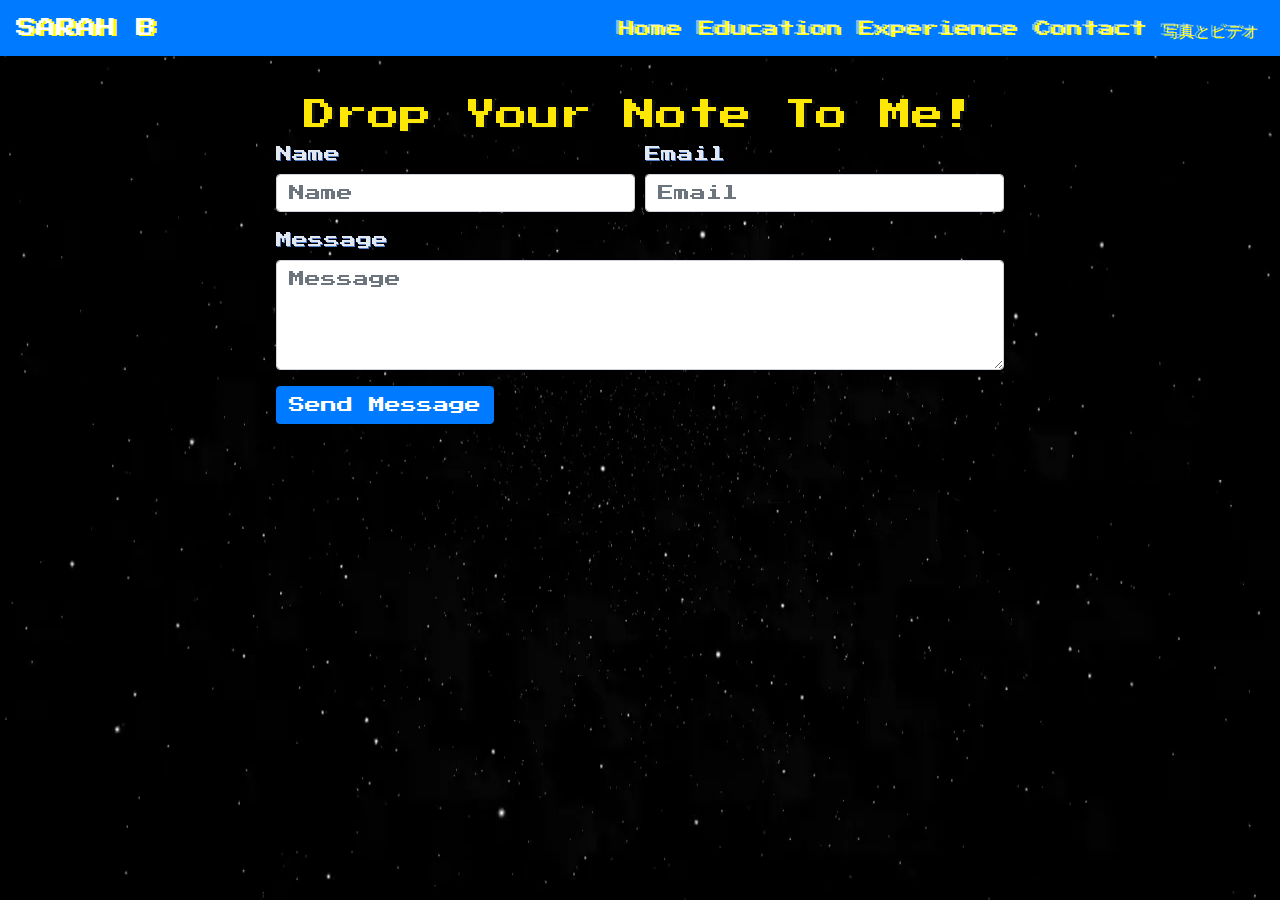
<file: ContactMe.html>
<!DOCTYPE html>
<html lang="en">
<head>
    <meta charset="UTF-8">
    <meta name="viewport" content="width=device-width, initial-scale=1.0">
    <title>Sarah Website</title>
         <link rel="icon" type="image/x-icon" href="sarah logo 2.png">

    <link rel="stylesheet" href="https://maxcdn.bootstrapcdn.com/bootstrap/4.5.2/css/bootstrap.min.css">
    <link rel="stylesheet" href="https://fonts.googleapis.com/css2?family=Press+Start+2P&display=swap">
    <link rel="stylesheet" href="style2.css">
    <script src="script.js"></script>
</head>

<body>
    <div class="fullscreen-video-wrap">
      <video autoplay muted loop class="video-background">
        <source src="spacevid.mp4" type="video/mp4">
    </video>
    </div>
<!-- Navbar -->
<nav class="navbar navbar-expand-lg navbar-dark bg-primary">
    <a class="navbar-brand" href="index.html">SARAH B</a>
    <button class="navbar-toggler" type="button" data-toggle="collapse" data-target="#navbarNav" aria-controls="navbarNav" aria-expanded="false" aria-label="Toggle navigation">
      <span class="navbar-toggler-icon"></span>
    </button>
    <div class="collapse navbar-collapse" id="navbarNav">
      <ul class="navbar-nav ml-auto">
        <li class="nav-item">
          <a class="nav-link" href="index.html">Home</a>
        </li>
        <li class="nav-item">
          <a class="nav-link" href="Education.html">Education</a>
        </li>
        <li class="nav-item">
          <a class="nav-link" href="Experience.html">Experience</a>
        </li>
        <li class="nav-item">
          <a class="nav-link" href="ContactMe.html">Contact</a>
        </li>
        <li class="nav-item">
          <a class="nav-link" href="Photos.html">写真とビデオ</a>
        </li>
      </ul>
    </div>
  </nav>
  </section>
   <div class="container">
        <h2 class="text-center">Drop Your Note To Me!</h2>
        <form>
            <div class="form-row">
                <div class="form-group col-md-6">
                    <label for="inputName">Name</label>
                    <input type="text" class="form-control" id="inputName" placeholder="Name">
                </div>
                <div class="form-group col-md-6">
                    <label for="inputEmail">Email</label>
                    <input type="email" class="form-control" id="inputEmail" placeholder="Email">
                </div>
            </div>
            <div class="form-group">
                <label for="inputMessage">Message</label>
                <textarea class="form-control" id="inputMessage" rows="4" placeholder="Message"></textarea>
            </div>
            <button type="submit" class="btn btn-primary">Send Message</button>
        </form>
    </div>

  </body>
</html>
</file>
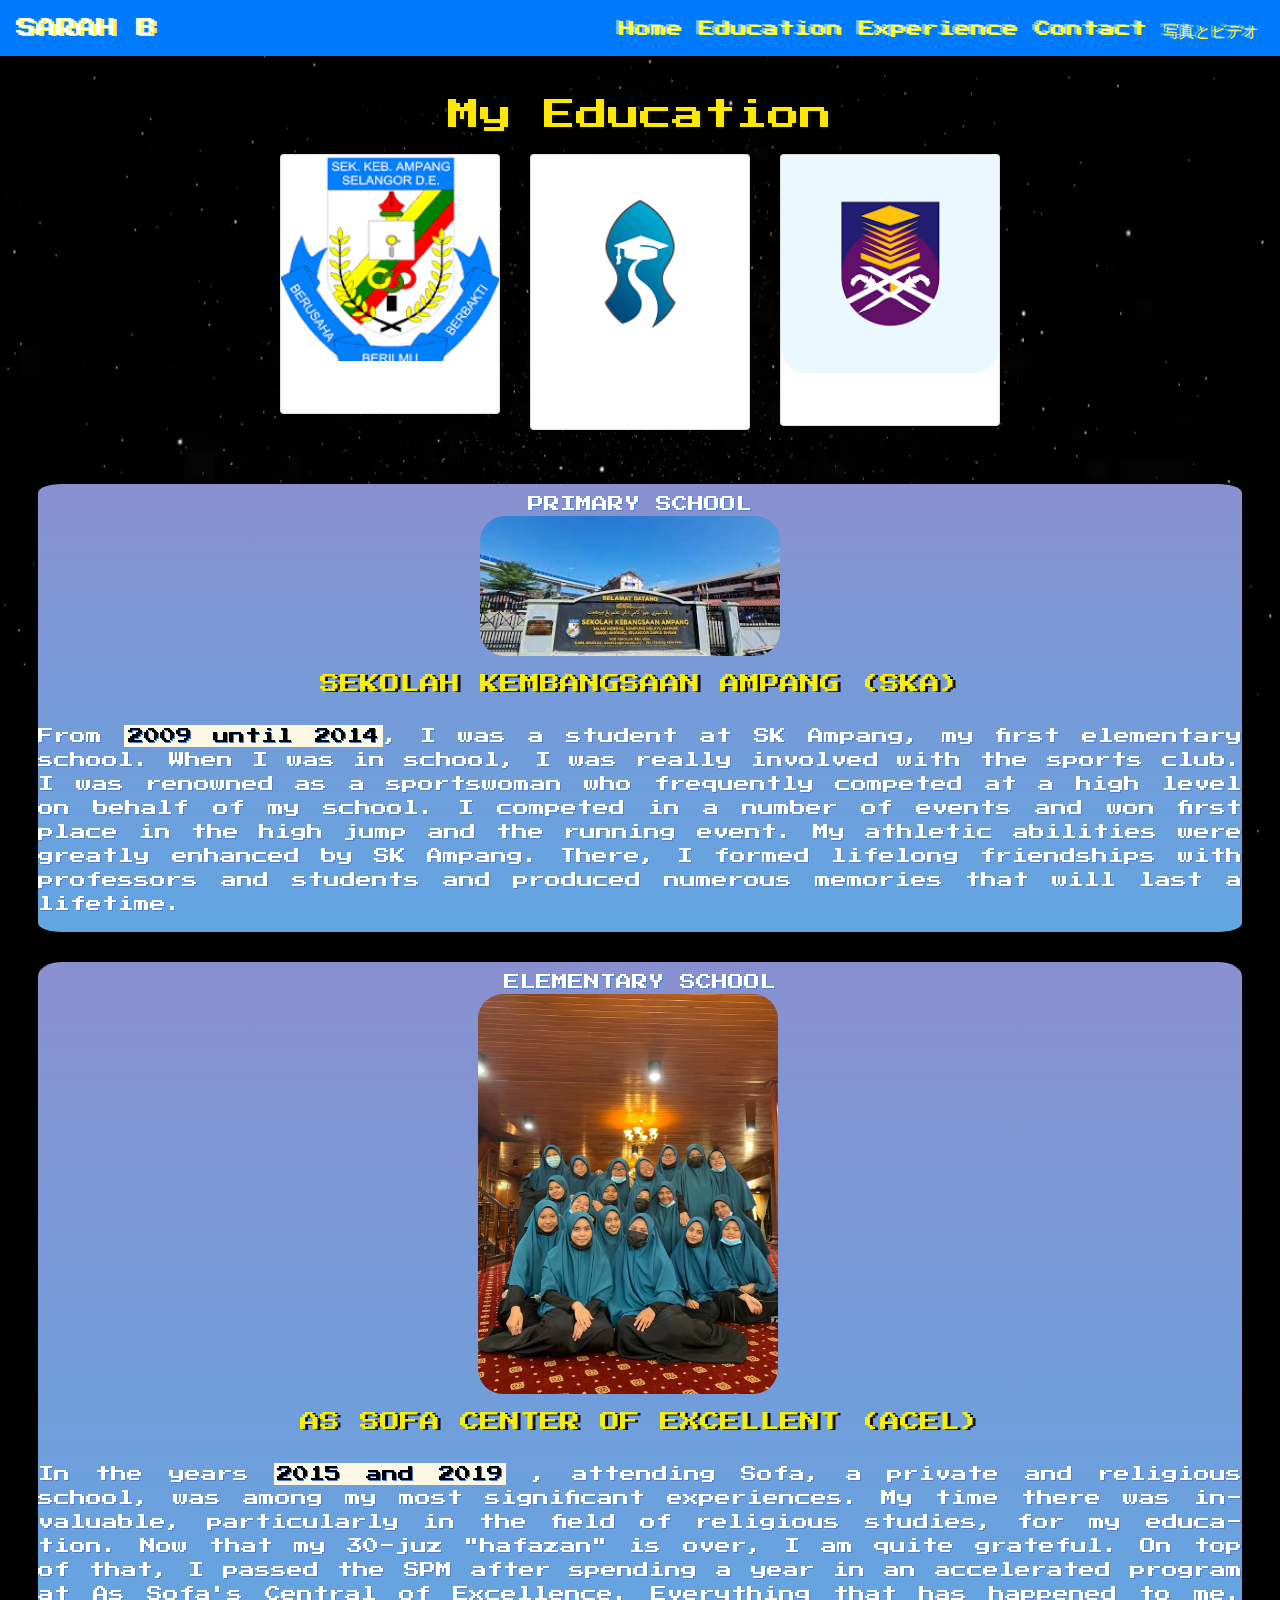
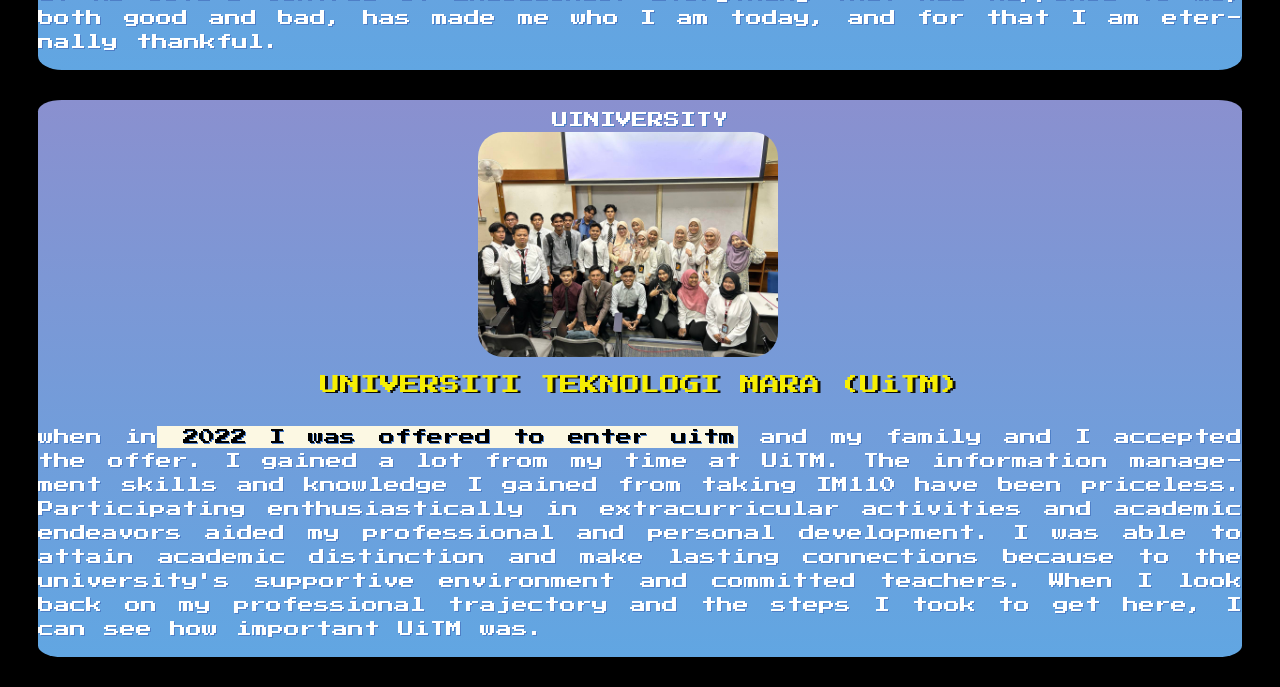
<file: Education.html>
<!DOCTYPE html>
<html lang="en">
<head>
    <meta charset="UTF-8">
    <meta name="viewport" content="width=device-width, initial-scale=1.0">
    <title>Sarah Website</title>
         <link rel="icon" type="image/x-icon" href="sarah logo 2.png">

    <link rel="stylesheet" href="https://maxcdn.bootstrapcdn.com/bootstrap/4.5.2/css/bootstrap.min.css">
    <link rel="stylesheet" href="https://fonts.googleapis.com/css2?family=Press+Start+2P&display=swap">
    <link rel="stylesheet" href="style2.css">
    <script src="script.js"></script>
</head>
<body>
<div class="fullscreen-video-wrap">
  <video autoplay muted loop class="video-background">
    <source src="spacevid.mp4" type="video/mp4">
</video>
</div>
<!-- Navbar -->
<nav class="navbar navbar-expand-lg navbar-dark bg-primary">
    <a class="navbar-brand" href="index.html">SARAH B</a>
    <button class="navbar-toggler" type="button" data-toggle="collapse" data-target="#navbarNav" aria-controls="navbarNav" aria-expanded="false" aria-label="Toggle navigation">
      <span class="navbar-toggler-icon"></span>
    </button>
    <div class="collapse navbar-collapse" id="navbarNav">
      <ul class="navbar-nav ml-auto">
        <li class="nav-item">
            <a class="nav-link" href="index.html">Home</a>
          </li>
        <li class="nav-item">
          <a class="nav-link" href="Education.html">Education</a>
        </li>
        <li class="nav-item">
          <a class="nav-link" href="Experience.html">Experience</a>
        </li>
        <li class="nav-item">
          <a class="nav-link" href="ContactMe.html">Contact</a>
        </li>
        <li class="nav-item">
          <a class="nav-link" href="Photos.html">写真とビデオ</a>
        </li>
      </ul>
    </div>
  </nav>
 

  <div class="container">
        <h2 class="text-center">My Education</h2>
        <div class="row">
           <div class="col-md-4">
                <div class="card mb-4">
                    <img src="SK AMPANG.png" class="card-img-top" alt="Primary School">
                    <div class="card-body">
                         <h5 class="card-title"></h5>
                        <p class="card-text">  </p>
                    </div>
                </div>
            </div>

          

            <div class="col-md-4">
                <div class="card mb-4">
                    <img src="as sofa.png" class="card-img-top" alt="Elementary School">
                    <div class="card-body">
                        <h5 class="card-title"></h5>
                        <p class="card-text"></p>
                        <div class="ulmaahad">
                    </div>
                    </div>
                </div>
            </div>
            <div class="col-md-4">
                <div class="card mb-4">
                    <img src="uitm1.png" class="card-img-top" alt="Project 3">
                    <div class="card-body">
                        <h5 class="card-title"></h5>
                        <p class="card-text"></p>
                    </div>
                </div>
            </div>
        </div>
    </div>

    <style>
      
      p {
          text-align: justify;
          /* Optional: Adjusting hyphenation and word spacing */
          hyphens: auto;
          word-spacing: 2px;
      }
  </style>
    <section>
      <div style="display: flex; flex-direction: column; align-items: center; background : linear-gradient(0deg, #61a6e2, #8a90cf); margin: 30px 30px; color: white; text-align: center; margin-right: 3%; margin-left: 3%; margin-inline-start: 3%; border-radius: 2%;">
        <h2></h2>PRIMARY SCHOOL</h2>  
    <img src="sk ampang look.jpeg" alt="Education Image" style="width:50%; max-width:300px; margin-right:20px;">
    <p> <h5 class="card-title"> SEKOLAH KEMBANGSAAN AMPANG (SKA)</h5></p>
    <p>From <mark>2009 until 2014</mark>, I was a student at SK Ampang, my first elementary school. When I was in school, I was really involved with the sports club. 
      I was renowned as a sportswoman who frequently competed at a high level on behalf of my school. I competed in a number of events and won first place in the high jump and the running event. My athletic abilities were greatly enhanced by SK Ampang.
       There, I formed lifelong friendships with professors and students and produced numerous memories that will last a lifetime.
      </p>
 </div>
    </section>

    <section>
      <div style="display: flex; flex-direction: column; align-items: center; background : linear-gradient(0deg, #61a6e2, #8a90cf);; margin: 30px 30px; color: white; text-align: center; margin-right: 3%; margin-left: 3%; margin-inline-start: 3%; border-radius: 2%;">
        <h2></h2>ELEMENTARY SCHOOL</h2>  

        <img src="acel.jpg" alt="Education Image" style="width:50%; max-width:300px; margin-right:24px;">
        <p> <h5 class="card-title"> AS SOFA CENTER OF EXCELLENT (ACEL)</h5></p>

        <p>In the years <mark>2015 and 2019</mark> , attending Sofa, a private and religious school, was among my most significant experiences. My time there was invaluable, particularly in the field of religious studies, for my education. Now that my 30-juz "hafazan" is over, I am quite grateful. On top of that, I passed the SPM after spending a year in an accelerated program at As Sofa's Central of Excellence. Everything that has happened to me, both good and bad, has made me who I am today, and for that I am eternally thankful.
          </p>
     </div>
        </section>

    <section>
      <div style="display: flex; flex-direction: column; align-items: center; background : linear-gradient(0deg, #61a6e2, #8a90cf);; margin: 30px 30px; color: white; text-align: center; margin-right: 3%; margin-left: 3%; margin-inline-start: 3%; border-radius: 2%;">
        <h2></h2>UINIVERSITY</h2>  
        <img src="class uitm.jpg" alt="Education Image" style="width:50%; max-width:300px; margin-right:24px;">
        <p> <h5 class="card-title"> UNIVERSITI TEKNOLOGI MARA (UiTM)</h5></p>
       <p>when in<mark> 2022 I was offered to enter uitm</mark> and my family and I accepted the offer. I gained a lot from my time at UiTM. The information management skills and knowledge I gained from taking IM110 have been priceless. Participating enthusiastically in extracurricular activities and academic endeavors aided my professional and personal development. I was able to attain academic distinction and make lasting connections because to the university's supportive environment and committed teachers. When I look back on my professional trajectory and the steps I took to get here, I can see how important UiTM was.          </p>
     </div>
</body>
</html>
</file>
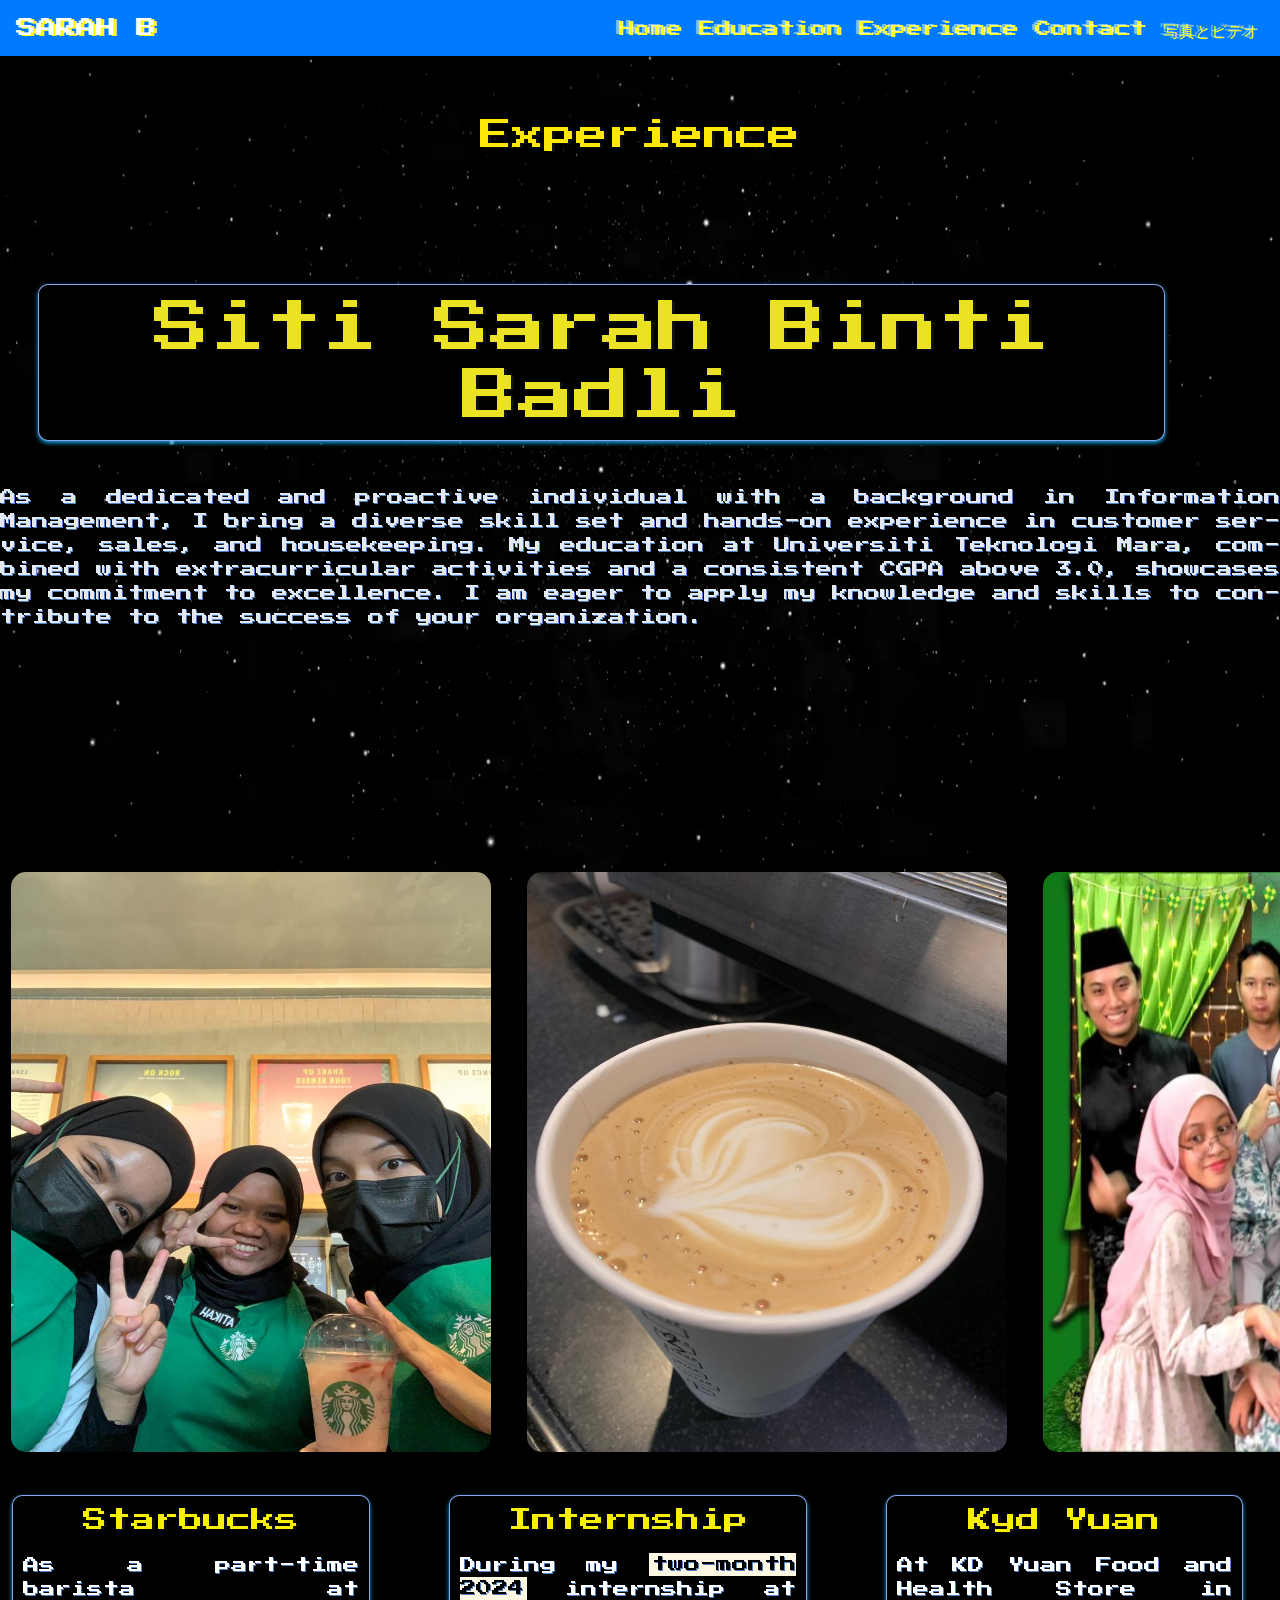
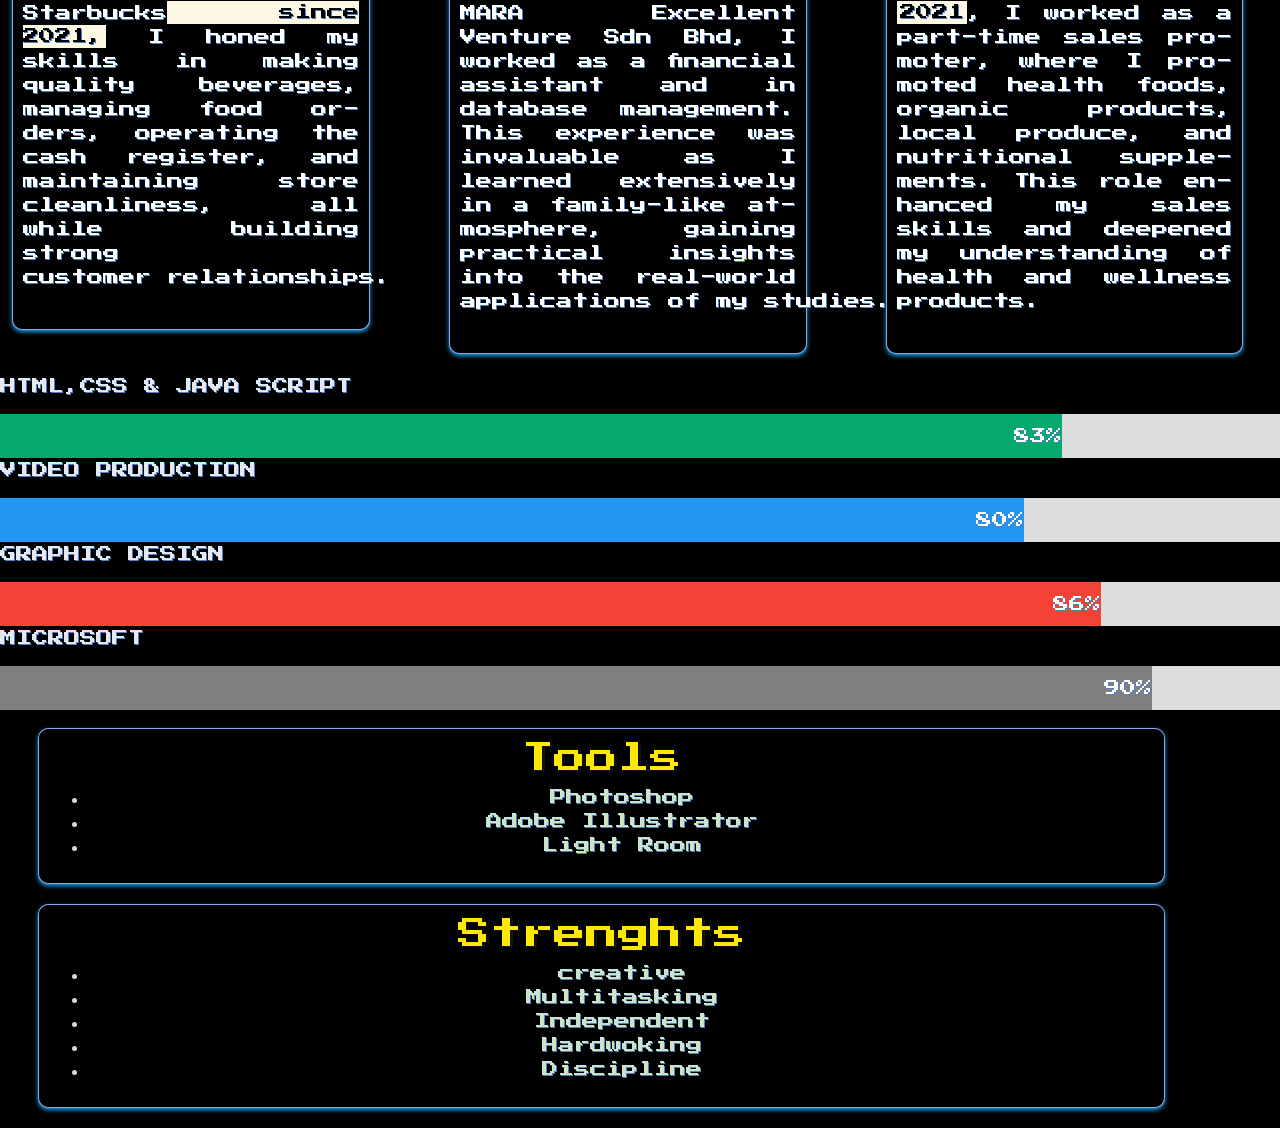
<file: Experience.html>
<!DOCTYPE html>
<html lang="en">
<head>
    <meta charset="UTF-8">
    <meta name="viewport" content="width=device-width, initial-scale=1.0">
    <title>Sarah Website</title>
         <link rel="icon" type="image/x-icon" href="sarah logo 2.png">

    <link rel="stylesheet" href="https://maxcdn.bootstrapcdn.com/bootstrap/4.5.2/css/bootstrap.min.css">
    <link rel="stylesheet" href="https://fonts.googleapis.com/css2?family=Press+Start+2P&display=swap">
    <link rel="stylesheet" href="style2.css">
    <script src="script.js"></script>
</head>

<body>
    <!-- Navbar -->
<nav class="navbar navbar-expand-lg navbar-dark bg-primary">
    <a class="navbar-brand" href="index.html">SARAH B</a>
    <button class="navbar-toggler" type="button" data-toggle="collapse" data-target="#navbarNav" aria-controls="navbarNav" aria-expanded="false" aria-label="Toggle navigation">
      <span class="navbar-toggler-icon"></span>
    </button>
    <div class="collapse navbar-collapse" id="navbarNav">
      <ul class="navbar-nav ml-auto">
        <li class="nav-item">
            <a class="nav-link" href="index.html">Home</a>
          </li>
        <li class="nav-item">
          <a class="nav-link" href="Education.html">Education</a>
        </li>
        <li class="nav-item">
          <a class="nav-link" href="Experience.html">Experience</a>
        </li>
        <li class="nav-item">
          <a class="nav-link" href="ContactMe.html">Contact</a>
        </li>
        <li class="nav-item">
          <a class="nav-link" href="Photos.html">写真とビデオ</a>
        </li>
      </ul>
    </div>
  </nav>

                <!-- Hero Caption -->
                <div class="hero-cap-pt-100">
                    <h2> Experience</h2>
                </div>
            </div>


    <div class="fullscreen-video-wrap">
  <video autoplay muted loop class="video-background">
    <source src="spacevid.mp4" type="video/mp4">
</video>
</div>
<section>
  <p></p>

<div class="container1">
  <br>
  <br>
  <br>
  <br>

  <h1 class="display-4">Siti Sarah Binti Badli</h1>
  
  <br>
        <p>
          As a dedicated and proactive individual with a background in Information Management, I bring a diverse skill set and hands-on experience in customer service, sales, and housekeeping. 
          My education at Universiti Teknologi Mara, combined with extracurricular activities and a consistent CGPA above 3.0, showcases my commitment to excellence. I am eager to apply my knowledge and skills to contribute to the success of your organization.
        </p>
        
    </div>
  </section>
  <style>
      
    p {
        text-align: justify;
        /* Optional: Adjusting hyphenation and word spacing */
        hyphens: auto;
        word-spacing: 1%;
    }
</style>
<br>
<br>
<br>
<br>
<br>
<br>
<br>
<br>
<br>
<div class="scroll-container">
  <img src="starbucks 1.jpg"  width="500" height="600">
  <img src="starbucks 2.jpg" width="500" height="600">
  <img src="mex1.jpg" width="800" height="600">
  <img src="mex2.jpg"  width="800" height="600">
  <img src="mex4.jpg"  width="800" height="600">
  <img src="mex3.jpg" width="500" height="600">
  <img src="mex5.jpg"width="800" height="600">
  <img src="mex6.jpg"width="500" height="600">
  <img src="starbucks 5.jpg"width="500" height="600">
  <img src="starbucks6.jpg" width="500" height="600">
  <img src="starbucks7.jpg" width="500" height="600">
  <img src="starbucks 3.jpg" width="500" height="600">
  <img src="starbucks 4.jpg" width="500" height="600">
</div>
           
    <div class="section-top-border">
      <h3 class="mb-30"></h3>
      <div class="row">
        <div class="col-md-4">
          <div class="single-defination">
            <h4 class="mb-20">Starbucks</h4>
            <p  class="spacer">As a part-time barista at Starbucks<mark> since 2021,</mark> I honed my skills in making quality beverages, managing food orders,
               operating the cash register, and maintaining store cleanliness, all while building strong customer relationships.</p>
          </div>
        </div>
  
     
        <div class="col-md-4">
          <div class="single-defination">
            <h4 class="mb-20">Internship</h4>
            <p  class="spacer">During my <mark>two-month 2024</mark> internship at MARA Excellent Venture Sdn Bhd, I worked as a financial assistant and in database management. This experience was invaluable as
               I learned extensively in a family-like atmosphere, gaining practical insights into the real-world applications of my studies.</p>
          </div>
        </div>
      

        <div class="col-md-4">
          <div class="single-defination">
            <h4 class="mb-20">Kyd Yuan</h4>
            <p  class="spacer">At KD Yuan Food and Health Store in <mark>2021</mark>, I worked as a part-time sales promoter, where I promoted health foods, organic products, local produce, 
              and nutritional supplements. This role enhanced my sales skills and deepened my understanding of health and wellness products.</p>
          </div>
        </div>
      </div>
    </div>
  
    <p>HTML,CSS & JAVA SCRIPT</p>
    <div class="container2">
      <div class="skills html">83%</div>
    </div>
    
    <p>VIDEO PRODUCTION</p>
    <div class="container2">
      <div class="skills css">80%</div>
    </div>
    
    <p>GRAPHIC DESIGN</p>
    <div class="container2">
      <div class="skills js">86%</div>
    </div>
    
    <p>MICROSOFT</p>
    <div class="container2">
      <div class="skills php">90%</div>
    </div>
        <div class="tools-knowledge-wrapper">
          <div class="tools-wrapper">
            <h2 class="title">Tools</h2>
            <ul class="tools">
              <li>
                <i class="fa fa-check" aria-hidden="true"></i>
                Photoshop
              </li>
              <li>
                <i class="fa fa-check" aria-hidden="true"></i>
                Adobe Illustrator
              </li>
              <li>
                <i class="fa fa-check" aria-hidden="true"></i>
                Light Room
              </li>
            </ul>
          </div>
          <div class="knowledge-wrapper">
            <h2 class="title">Strenghts</h2>
            <ul class="knowledge">
              <li>
                <i class="fa fa-check" aria-hidden="true"></i>
               creative
              </li>
              <li>
                <i class="fa fa-check" aria-hidden="true"></i>
                Multitasking
              </li>
              <li>
                <i class="fa fa-check" aria-hidden="true"></i>
                Independent
              </li>
              <li>
                <i class="fa fa-check" aria-hidden="true"></i>
                Hardwoking
              </li>
              <li>
                <i class="fa fa-check" aria-hidden="true"></i>
                Discipline
              </li>
            </ul>
          </div>
        </div>
</body>
</html>
</file>
<file: style2.css>
/* Importing Google Font */
@import url('https://fonts.googleapis.com/css2?family=Press+Start+2P&display=swap');

/* General styles */
body, h1, h2, h3, h4, h5, h6,.card-title, .card-text {
    font-family: 'Press Start 2P', cursive;
    color: #f7ef04;
    text-shadow: 3px 1px 0 #10100f;
   background-color: tra;
    
}
/*types effects*/
.blinking-cursor {
    user-select: none;
    animation: blink 1s steps(2, start) infinite;
  }

  @keyframes blink {
    to {
      visibility: hidden;
    }
  }
/*about box*/
.box{
    background: linear-gradient(3deg, rgb(76, 32, 98), #61a6e2, #4e3a79);
}
.lead{
    background-color: #080808;
    margin: 3%;
  margin-right: 20%;
 margin-left: 20%;
}
.navbar{ 
    color: #cabe1d;
    text-shadow: 3px 1px 0 #ffff00;
    background-color: #8a90cf;

}


li {
    background-color: transparent;
    color: #cbe3c8;
}


a {
    color: #000100;
    text-decoration: none;
}




/* Navbar styles */
.navbarNav{
    background-color: #000000;
    border-bottom: 2px solid #061c06;
}

.nav-link {
    color: #f06ce1;
}

.nav-link:hover {
    color: #ff00ff;
}

/* Home Section styles */

#home {
    
    background-image: url("background\ 6.jpg");
    color: #fbfdff;
    text-shadow: white;
    display: flex;
    justify-content: center;
    align-items: center;
    text-align: center;


}


#home h1 {
    font-size: 3rem;
    text-shadow: 2px 2px 0 #f9f8f8;
    .pop-out-text {
        font-size: 2em;
        animation: popOut 1s ease-in-out forwards;
        
    }
}

#home p {
    font-size: 1.5rem;
}

#home .btn {
    border: 2px solid #00ff00;
    color: #e8eee8;
    transition: 0.3s;
}

#home .btn:hover {
    background-color: #00ff00;
    color: #000000;
}





/* Education Section styles */


#education .card{
    background-color: #f3dada;
    border: 2px solid #223522;
  
}

body{
    color: #fbfbfc;
    text-shadow: 1px 1px 0 #4e7fc7;
    background-color: #000000;
}

.education-section {
    position: relative;
    width: 100%;
    height: 100vh; /* Adjust height as needed */
    overflow: hidden;
    display: flex;
    justify-content: center;
    align-items: center;
    background-color: #000;
    color: #561919;
    text-align: center;
}

.video-background {
    position: absolute;
    top: 0;
    left: 0;
    width: 100%;
    height: 100%;
   object-fit: fill;
    z-index: -1;
    

}

.content {
    z-index: 1;
    padding: 20px;
}


/*experience Section */
.hero-cap-pt-100{
    text-align: center;
    margin-top: 60px;
}




/* Section Top Border */
.single-defination, .tools-wrapper,.knowledge-wrapper,.display-4{
    margin-top: 18px;
    background-color: black; /* Light grey background color */
    padding: 10px;            /* Padding inside the box */
    border: 1px solid #96acf9f2;   /* Light grey border */
    border-radius: 10px;       /* Rounded corners */
    box-shadow: 0 2px 4px rgba(20, 177, 250, 0.934); /* Optional: subtle shadow */
    margin-bottom: 20px;      /* Space below the box */
    color: #ece224;
    margin-right: 9%;
    margin-left: 3%;
    text-align: center;
   
}

div.scroll-container {
    background-color:transparent;
    overflow: auto;
    white-space: nowrap;
    padding: 1px;
  }
  
  div.scroll-container img {
    padding: 10px;
  }

/* Single Definition */
.single-defination {
    margin-top: 12px;
}

/* Column Styling for Responsive Layout */
.col-md-4 {
    margin-top: 12px;
}

/* Responsive Design: Adjust column margin for different screen sizes */
@media (min-width: 768px) {
    .col-md-4 {
        margin-bottom: 1; /* Remove bottom margin for larger screens */
    }
}

.spacer {
    margin-bottom: 30px; /* Adds space below the element */
    padding-top: 10px;   /* Adds space inside the element */
}

/* Make sure that padding behaves as expected */
* {box-sizing:border-box}

/* Container for skill bars */
.container2 {
  width: 100%; /* Full width */
  background-color: #ddd; /* Grey background */
}

.skills {
  text-align: right; /* Right-align text */
  padding-top: 10px; /* Add top padding */
  padding-bottom: 10px; /* Add bottom padding */
  color: white; /* White text color */
  
}

.html {width: 83%; background-color: #04AA6D;} /* Green */
.css {width: 80%; background-color: #2196F3;} /* Blue */
.js {width: 86%; background-color: #f44336;} /* Red */
.php {width: 90%; background-color: #808080;} /* Dark Grey */




body {
	background: #eee;
	font-family: 'Press Start 2P', cursive;
	margin: 50px auto;
	padding: 0;
    background: linear-gradient(3deg, #000000, #000000);
    color: #e4e8f0;
    margin: 0;
    padding: 0;
}
.spacer{
    color: white;
    
}


/* Wrapper element Photos */
.header-1{
    text-align: center;
    
}

#wrapper {
    width: 800px;
    margin: 10px auto 0 auto; /* Adjust top margin to move up */
    perspective: 2500px;
    -webkit-perspective: 2500px;
    perspective-origin: 50% 150px;
    -webkit-perspective-origin: 50% 150px;
    transition: perspective 1s;
    -o-transition: perspective 1s;
    -moz-transition: perspective 1s;
    -webkit-transition: perspective 1s;
}

/* Image hover effect */
#image:hover {
    animation-play-state: paused;
    -o-animation-play-state: paused;
    -moz-animation-play-state: paused;
    -webkit-animation-play-state: paused;
}

/* Keyframes for spin animation */
@-webkit-keyframes spin {
    from {
        transform: rotateY(0);
        -o-transform: rotateY(0);
        -ms-transform: rotateY(0);
        -moz-transform: rotateY(0);
        -webkit-transform: rotateY(0);
    }
    to {
        transform: rotateY(-360deg);
        -o-transform: rotateY(-360deg);
        -ms-transform: rotateY(-360deg);
        -moz-transform: rotateY(-360deg);
        -webkit-transform: rotateY(-360deg);
    }
}

/* Image element */
#image {
    margin: 0 auto; /* Center horizontally */
    height: 300px;
    width: 400px;
    transform-style: preserve-3d;
    -webkit-transform-style: preserve-3d;
    animation: spin 24s infinite linear;
    -moz-animation: spin 24s infinite linear;
    -o-animation: spin 24s infinite linear;
    -webkit-animation: spin 24s infinite linear;
}

/* Inner image style */
.image {
    position: absolute;
    height: 100px;
    width: 200px;
    border-radius: 25px;
    background-color: rgba(0, 0, 0, 0.6);
    text-align: center;
    font-size: 20em;
    color: #fff;
}


#image > .i1 {
  transform: translateZ(485px);
  -moz-transform: translateZ(485px);
  -o-transform: translateZ(485px);
  -ms-transform: translateZ(485px);
  -webkit-transform: translateZ(485px);
}
#image > .i2 {
  transform: rotateY(45deg) translateZ(485px);
  -moz-transform: rotateY(45deg) translateZ(485px);
  -o-transform: rotateY(45deg) translateZ(485px);
  -ms-transform: rotateY(45deg) translateZ(485px);
  -webkit-transform: rotateY(45deg) translateZ(485px);
}
#image > .i3 {
  transform: rotateY(90deg) translateZ(485px);
  -moz-transform: rotateY(90deg) translateZ(485px);
  -o-transform: rotateY(90deg) translateZ(485px);
  -ms-transform: rotateY(90deg) translateZ(485px);
  -webkit-transform: rotateY(90deg) translateZ(485px);
}
#image > .i4 {
  transform: rotateY(135deg) translateZ(485px);
  -moz-transform: rotateY(135deg) translateZ(485px);
  -o-transform: rotateY(135deg) translateZ(485px);
  -ms-transform: rotateY(135deg) translateZ(485px);
  -webkit-transform: rotateY(135deg) translateZ(485px);
}
#image > .i5 {
  transform: rotateY(180deg) translateZ(485px);
  -moz-transform: rotateY(180deg) translateZ(485px);
  -o-transform: rotateY(180deg) translateZ(485px);
  -ms-transform: rotateY(180deg) translateZ(485px);
  -webkit-transform: rotateY(180deg) translateZ(485px);
}
#image > .i6 {
  transform: rotateY(225deg) translateZ(485px);
  -moz-transform: rotateY(225deg) translateZ(485px);
  -o-transform: rotateY(225deg) translateZ(485px);
  -ms-transform: rotateY(225deg) translateZ(485px);
  -webkit-transform: rotateY(225deg) translateZ(485px);
}
#image > .i7 {
  transform: rotateY(270deg) translateZ(485px);
  -moz-transform: rotateY(270deg) translateZ(485px);
  -o-transform: rotateY(270deg) translateZ(485px);
  -ms-transform: rotateY(270deg) translateZ(485px);
  -webkit-transform: rotateY(270deg) translateZ(485px);
}
#image > .i8 {
  transform: rotateY(315deg) translateZ(485px);
  -moz-transform: rotateY(315deg) translateZ(485px);
  -o-transform: rotateY(315deg) translateZ(485px);
  -ms-transform: rotateY(315deg) translateZ(485px);
  -webkit-transform: rotateY(315deg) translateZ(485px);
}
#image > .i9 {
    transform: rotateY(315deg) translateZ(485px);
    -moz-transform: rotateY(315deg) translateZ(485px);
    -o-transform: rotateY(315deg) translateZ(485px);
    -ms-transform: rotateY(315deg) translateZ(485px);
    -webkit-transform: rotateY(315deg) translateZ(485px);
  }

  
 
img {
  border-radius: 25px;}


/* About Section styles */
#about {
    background : linear-gradient(0deg, #61a6e2, #8a90cf);
    color: #edf2ed;
}
.container {
    display: flex;
    flex-direction: column;
    align-items: center;
    width: 100%;
    margin-top: 40px; /* Adjust this value to control the spacing above the aside element */
}

aside {
    position: relative;
    width: 560px;
    height: 315px;
    border: 10px solid #fafafa;
    outline: 3px solid #333;
    box-shadow: 15px 15px #eaf91b;
    margin-top: 10px; /* Adjust this value to control the spacing below other content */
}
.about-content,h2,h5{
color: #fce804;

text-shadow: #000000;
}
.about-content {
    color: rgb(253, 252, 252);

}


  .link-button {
    display: inline-block;
    padding: 10px 20px;
    font-size: 16px;
    font-weight: bold;
    color: #fff;
    background-color: #591a5f;
    text-align: center;
    text-decoration: none;
    border-radius: 5px;
    box-shadow: 0px 4px 6px rgba(10, 173, 248, 0.67);
    transition: background-color 0.3s ease;
    
  }

  .link-button:hover {
    background-color: #e0d5e3;
  }




.container aside {
    align-self: center; /* Centers the aside element horizontally */
}
/* Contact Section styles */
#contact {
    background-color: #e8e0e0;
    color: #f8faf8;
}

#contact .form-control {
    background-color: #1a1a1a;
    border: 2px solid #00ff00;
    color: #00ff00;
}

#contact .btn {
    background-color: #00ff00;
    color: #000000;
    transition: 0.3s;
}

#contact .btn:hover {
    background-color: #3e0c3e;
    color: #765353;
}

div.about-me {
    margin-left: 650px;
}




/* Footer styles */
footer {
    background-color: #000000;
    color: #f5faf5;
    padding: 10px;
    text-shadow: 1px 1px 0 #000;
}

/* Additional Retro Gaming Styles */
.pixel-border {
    border: 4px solid #00ff00;
    box-shadow: 0 0 10px #daada3, inset 0 0 10px #daada3;
}

button.pixel-border, .form-control.pixel-border, .card.pixel-border {
    transition: 0.3s;
}

button.pixel-border:hover, .form-control.pixel-border:hover, .card.pixel-border:hover {
    box-shadow: 0 0 20px #ff00ff, inset 0 0 20px #ff00ff;
}
</file>
